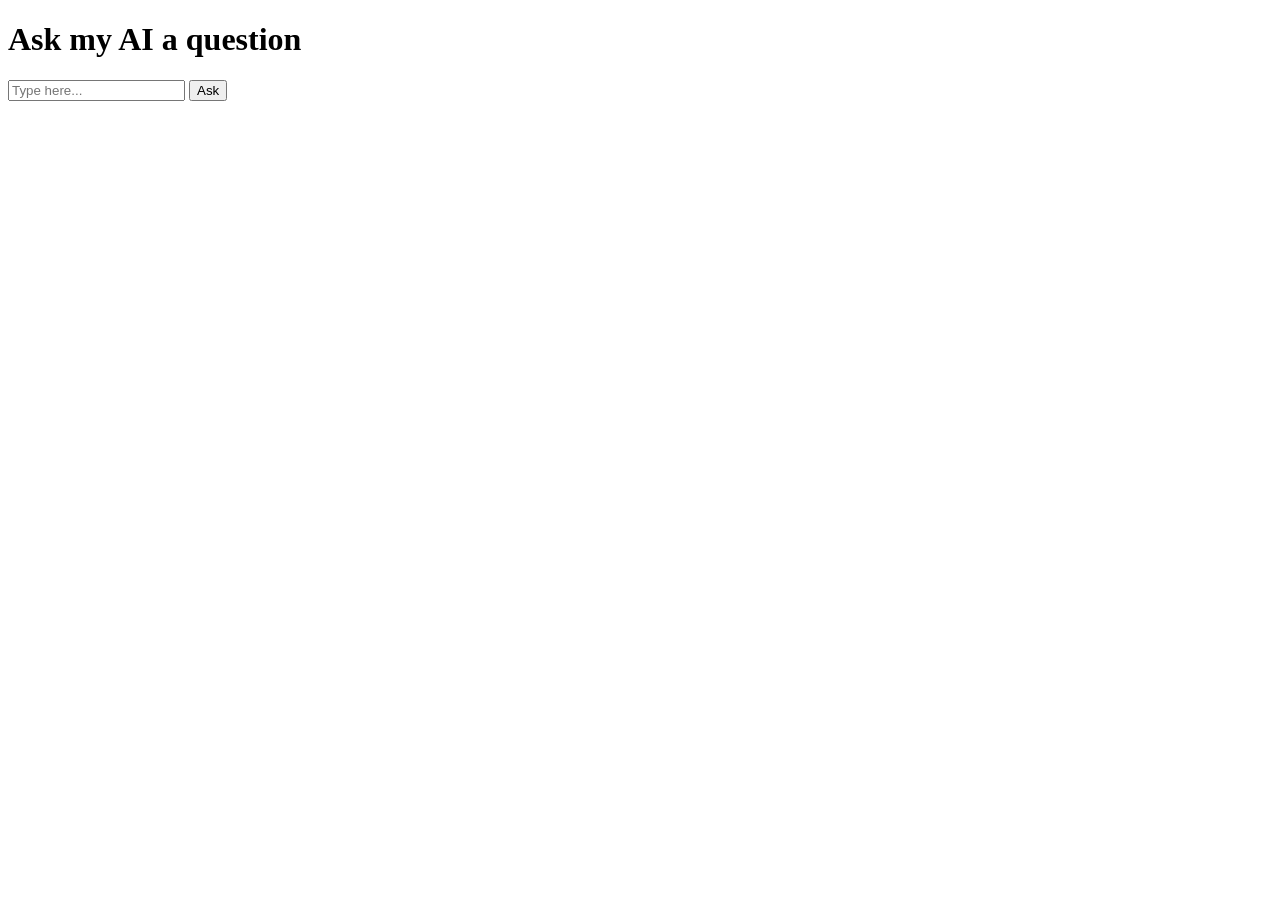
<file: gemini-code-1785231630196.html>
<!DOCTYPE html>
<html>
<head>
    <title>My Personal AI</title>
</head>
<body>
    <h1>Ask my AI a question</h1>
    <input type="text" id="userInput" placeholder="Type here...">
    <button onclick="askAI()">Ask</button>
    <p id="response"></p>

    <script>
        async function askAI() {
            const input = document.getElementById('userInput').value;
            document.getElementById('response').innerText = "Thinking...";
            
            // We call our OWN secure backend API, not the AI directly
            const response = await fetch('/api/chat', {
                method: 'POST',
                headers: { 'Content-Type': 'application/json' },
                body: JSON.stringify({ prompt: input })
            });
            
            const data = await response.json();
            document.getElementById('response').innerText = data.reply;
        }
    </script>
</body>
</html>
</file>
